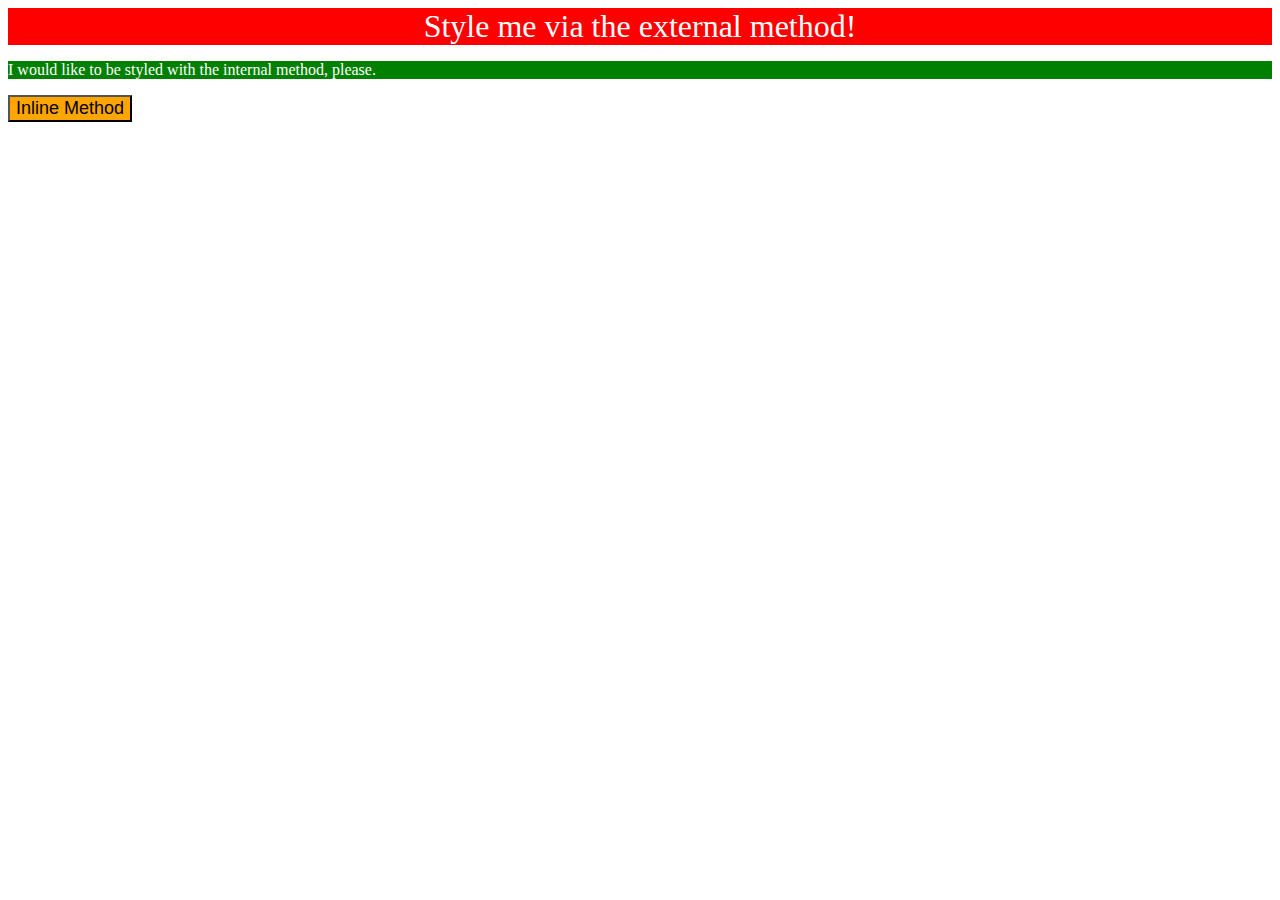
<file: foundations/01-css-methods/index.html>
<!DOCTYPE html>
<html lang="en">
  <head>
    <meta charset="UTF-8">
    <meta http-equiv="X-UA-Compatible" content="IE=edge">
    <link rel="stylesheet" href="style.css" />
    <meta name="viewport" content="width=device-width, initial-scale=1.0">
    <title>Methods for Adding CSS</title>
    <style>
      p {
	background-color: green;
	color : white;
	font-size: 18 px;
      }
    </style>
  </head>
  <body>
    <div class="extenal">Style me via the external method!</div>
    <p>I would like to be styled with the internal method, please.</p>
    <button style=" background-color: orange; font-size: 18px;">Inline Method</button>
  </body>
</html>
</file>
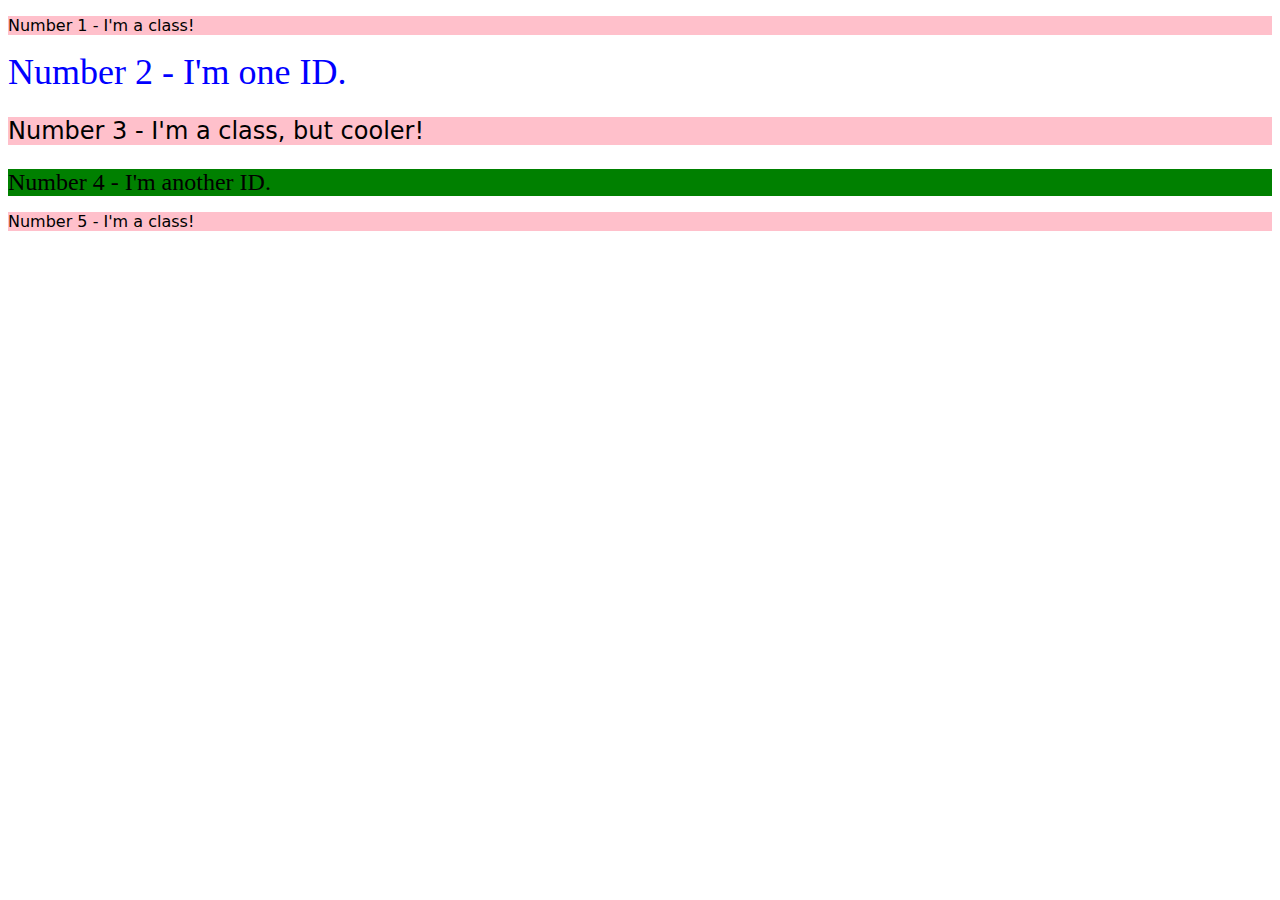
<file: foundations/02-class-id-selectors/index.html>
<!DOCTYPE html>
<html lang="en">
  <head>
    <meta charset="UTF-8">
    <meta http-equiv="X-UA-Compatible" content="IE=edge">
    <meta name="viewport" content="width=device-width, initial-scale=1.0">
    <title>Class and ID Selectors</title>
    <link rel="stylesheet" href="style.css">
  </head>
  <body>
    <p>Number 1 - I'm a class!</p>
    <div class="second">Number 2 - I'm one ID.</div>
    <p class="third">Number 3 - I'm a class, but cooler!</p>
    <div class="fourth">Number 4 - I'm another ID.</div>
    <p>Number 5 - I'm a class!</p>
  </body>
</html>
</file>
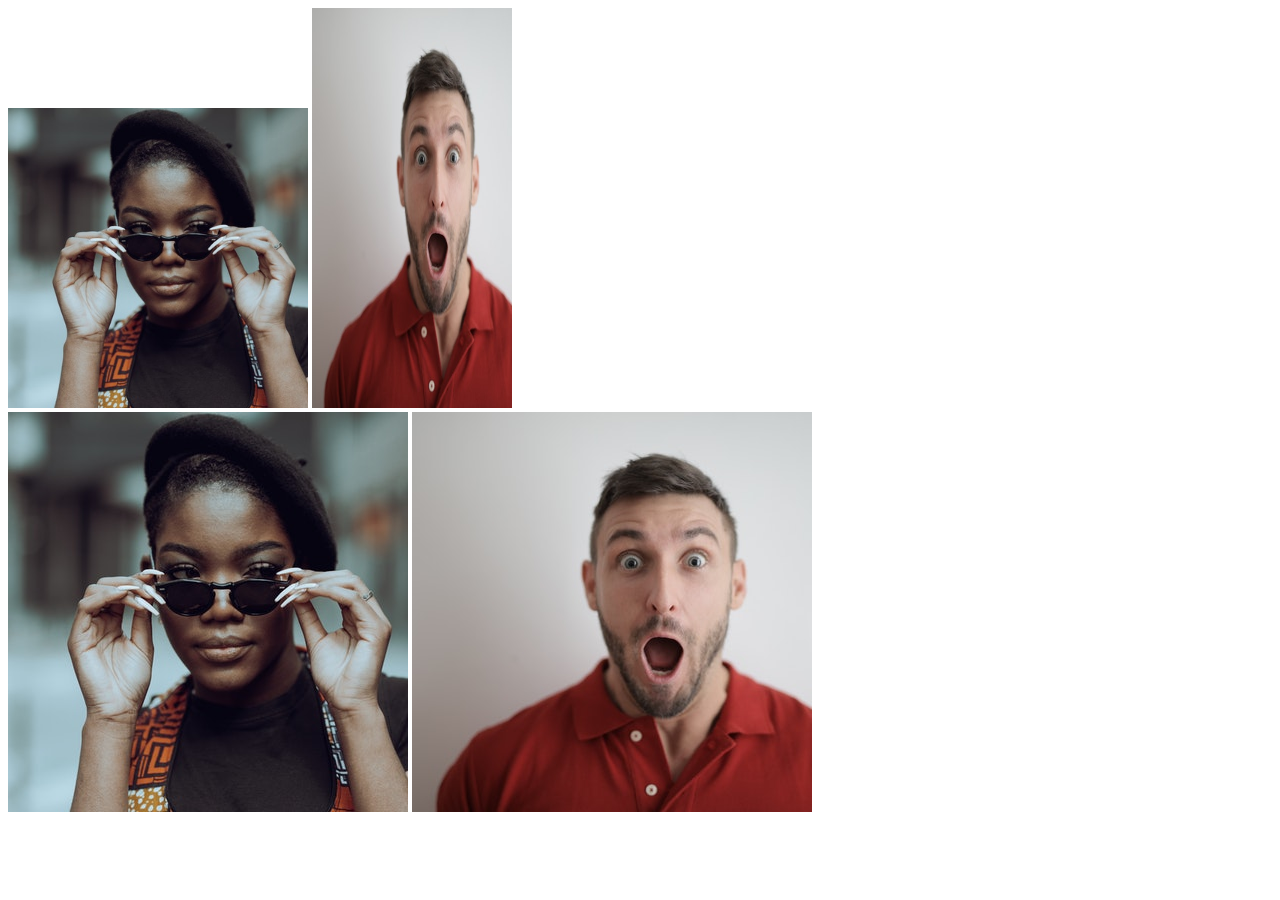
<file: foundations/04-chaining-selectors/index.html>
<!DOCTYPE html>
<html lang="en">
  <head>
    <meta charset="UTF-8">
    <meta http-equiv="X-UA-Compatible" content="IE=edge">
    <meta name="viewport" content="width=device-width, initial-scale=1.0">
    <title>Chaining Selectors</title>
    <link rel="stylesheet" href="style.css">
  </head>
  <body>
    <!-- Check image source path. Review Foundations lesson - Links and Images -->
    <!-- Use the classes BELOW this line -->
    <div>
      <img class="avatar proportioned" src="images/pexels-katho-mutodo-8434791.jpg" alt="Woman with glasses">
      <img class="avatar distorted" src="images/pexels-andrea-piacquadio-3777931.jpg" alt="Man with surprised expression">
    </div>
    <!-- Use the classes ABOVE this line -->
    <div>
      <img class="original proportioned" src="images/pexels-katho-mutodo-8434791.jpg" alt="Woman with glasses">
      <img class="original distorted" src="images/pexels-andrea-piacquadio-3777931.jpg" alt="Man with surprised expression">
    </div>
  </body>
<html>
</file>
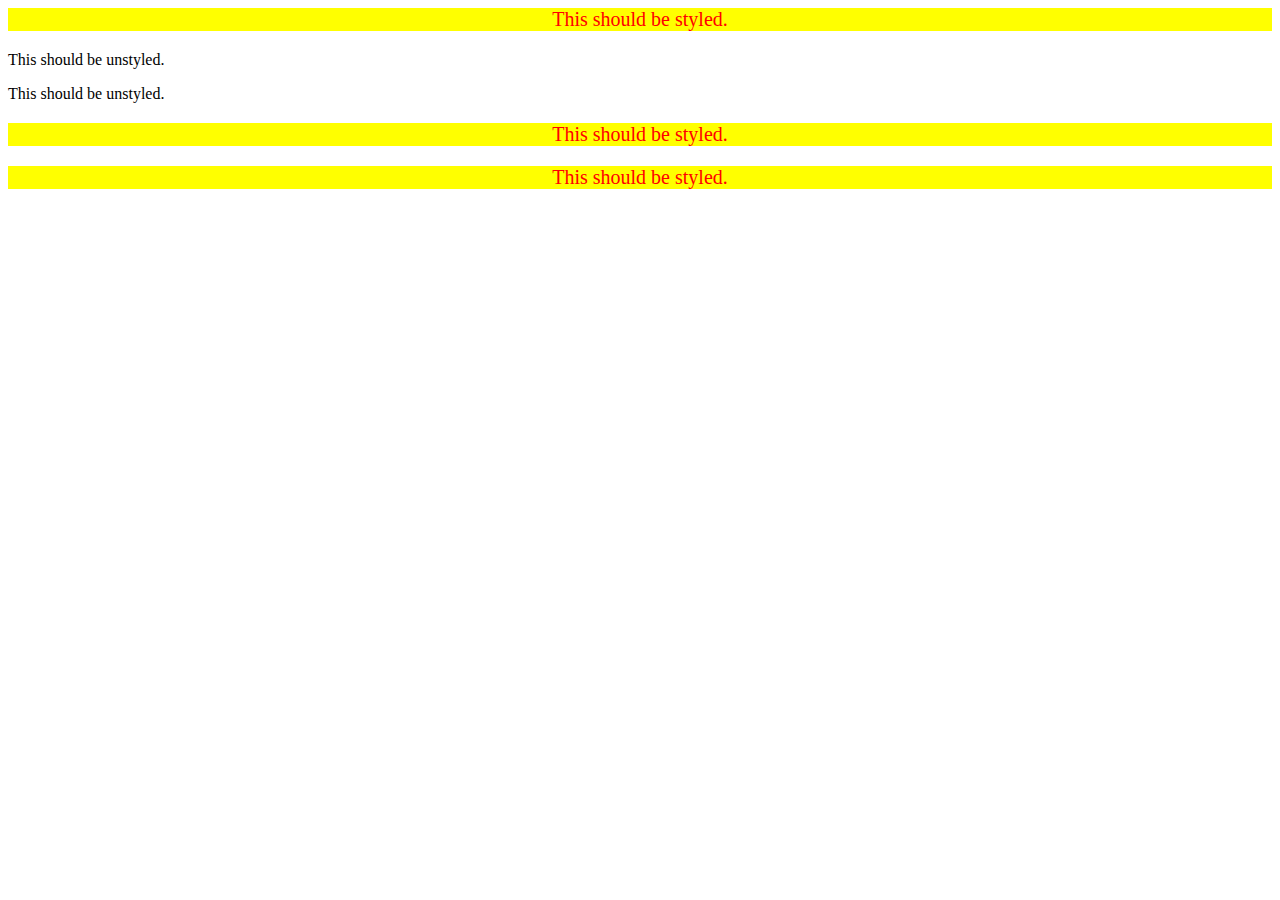
<file: foundations/05-descendant-combinator/index.html>
<DOCTYPE html>
<html lang="en">
  <head>
    <meta charset="UTF-8">
    <meta http-equiv="X-UA-Compatible" content="IE=edge">
    <meta name="viewport" content="width=device-width, initial-scale=1.0">
    <title>Descendant Combinator</title>
    <link rel="stylesheet" href="style.css">
  </head>
  <body>
    <div class="container">
      <p class="text">This should be styled.</p>
    </div>
    <p class="text">This should be unstyled.</p>
    <p class="text">This should be unstyled.</p>
    <div class="container">
      <p class="text">This should be styled.</p>
      <p class="text">This should be styled.</p>
    </div>
  </body>
</html>
</file>
<file: foundations/01-css-methods/style.css>
.extenal {
  background-color: red;
  font-size: 32px;
  color: white;
  text-align: center;
  font-style:bold;
}
</file>
<file: foundations/02-class-id-selectors/style.css>
p {
  background-color: pink;
  font-family: "Verdana", "DejaVu Sans", sans-serif;
}
.second {
  color: blue;
  font-size: 36px;
}
.third {
  font-size: 24px;
}

.fourth {
  background-color:  green;
  font-size: 24px;
  font-style: bold;
}
</file>
<file: foundations/04-chaining-selectors/style.css>
/* Add CSS Styling */

.avatar.proportioned {
  width : 300px ;
  height: 300px;
}

.avatar.distorted {
  width: 200px;
  height: 400px;
}
</file>
<file: foundations/05-descendant-combinator/style.css>
.container .text {
  background-color: yellow;
  color:red;
  font-size: 20px;
  text-align: center;
}
</file>
